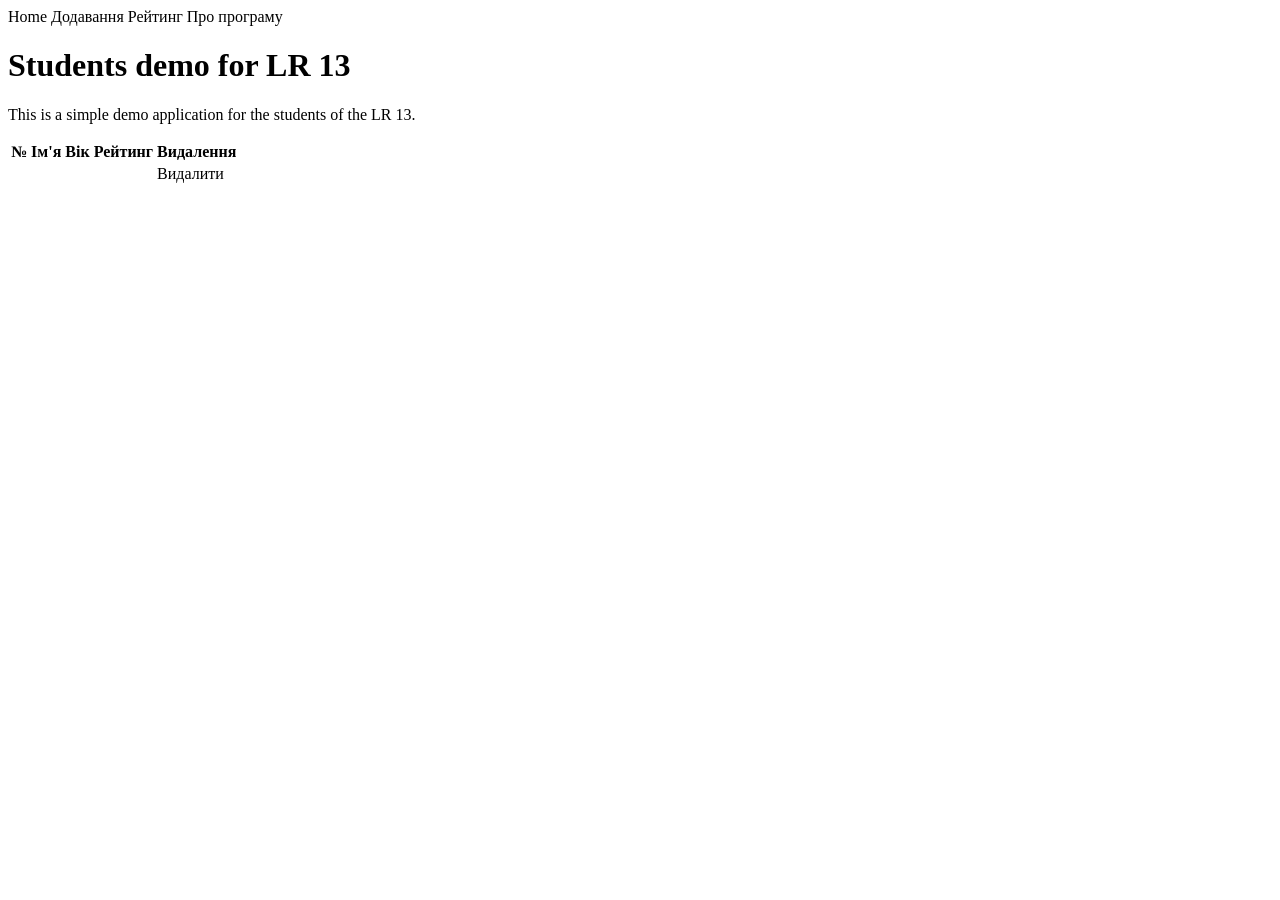
<file: src/main/resources/templates/index.html>
<!DOCTYPE html>
<html lang="en" xmlns:th="http://www.thymeleaf.org">
<head>
    <meta charset="UTF-8">
    <title>Лабораторна робота №13</title>
    <link rel="stylesheet" th:href="@{/styles.css}">
</head>
<body>
    <nav>
        <a th:href="@{/}">Home</a>
        <a th:href="@{/add}">Додавання</a>
        <a th:href="@{/rating}">Рейтинг</a>
        <a th:href="@{/about}">Про програму</a>
    </nav>
    <div class="content">
        <h1>Students demo for LR 13</h1>
        <p>This is a simple demo application for the students of the LR 13.</p>
        <table>
            <thead>
            <tr>
                <th>№</th>
                <th>Ім'я</th>
                <th>Вік</th>
                <th>Рейтинг</th>
                <th>Видалення</th>
            </tr>
            </thead>
            <tbody>
            <tr th:each="student : ${students}">
                <td th:text="${student.id}"></td>
                <td th:text="${student.name}"></td>
                <td th:text="${student.age}"></td>
                <td th:text="${student.rating}"></td>
                <td><a th:href="@{/delete(id=${student.id})}">Видалити</a></td>
            </tr>
            </tbody>
        </table>
    </div>
</body>
</html>
</file>
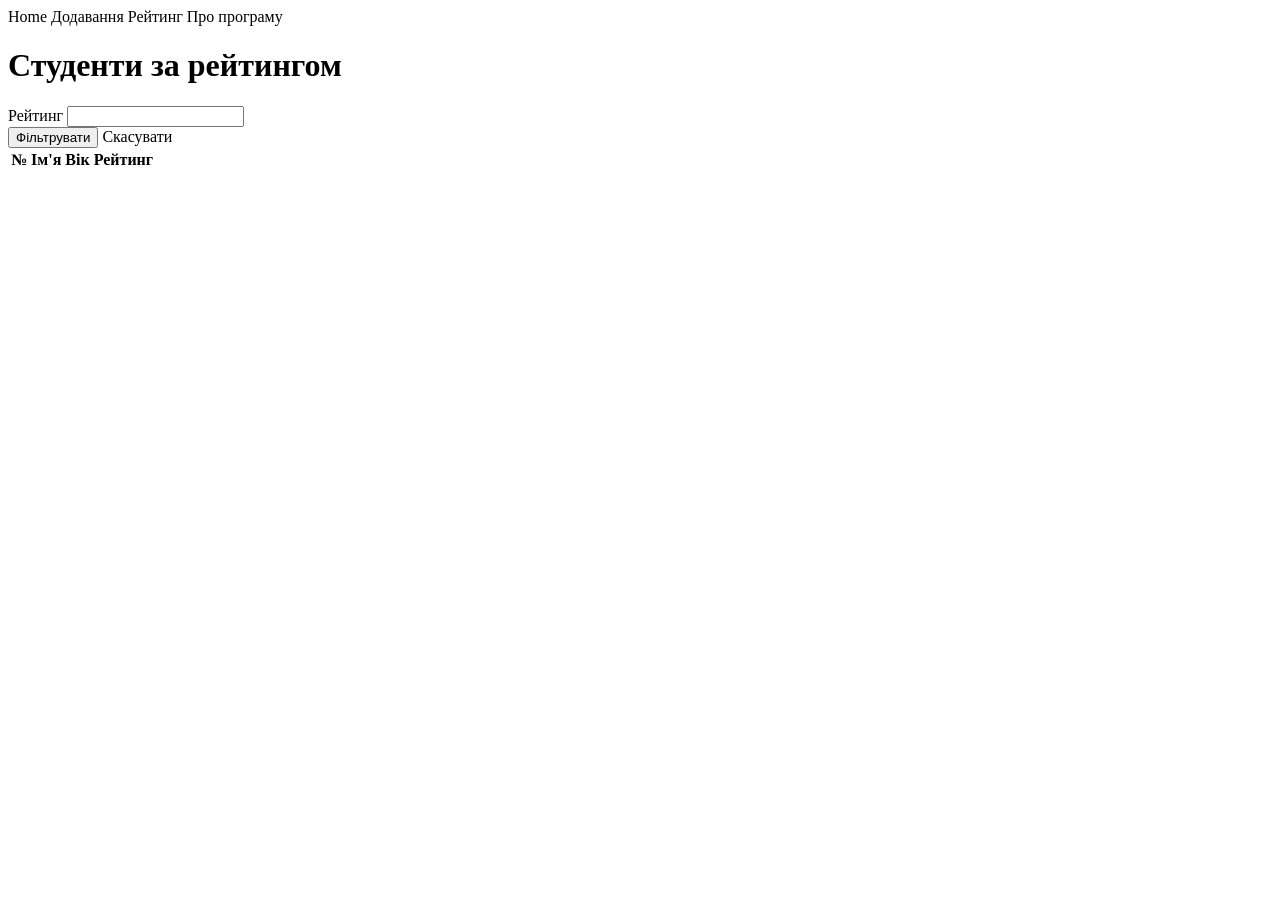
<file: src/main/resources/templates/rating_filter.html>
<!DOCTYPE html>
<html lang="en" xmlns:th="http://www.thymeleaf.org">
<head>
    <meta charset="UTF-8">
    <title>Студенти за рейтингом</title>
    <link rel="stylesheet" th:href="@{/styles.css}">
</head>
<body>
<nav>
    <a th:href="@{/}">Home</a>
    <a th:href="@{/add}">Додавання</a>
    <a th:href="@{/rating}">Рейтинг</a>
    <a th:href="@{/about}">Про програму</a>
</nav>
<div class="content">
    <h1>Студенти за рейтингом</h1>
    <form method="post" th:action="@{/rating}">
        <div class="form-group">
            <label for="rating">Рейтинг</label>
            <input type="number" id="rating" name="rating" required>
        </div>
        <button type="submit" class="btn-submit">Фільтрувати</button>
        <a class="btn-cancel" th:href="@{/rating}">Скасувати</a>
    </form>
    <table>
        <thead>
        <tr>
            <th>№</th>
            <th>Ім'я</th>
            <th>Вік</th>
            <th>Рейтинг</th>
        </tr>
        </thead>
        <tbody>
        <tr th:each="student : ${students}">
            <td th:text="${student.id}"></td>
            <td th:text="${student.name}"></td>
            <td th:text="${student.age}"></td>
            <td th:text="${student.rating}"></td>
        </tr>
        </tbody>
    </table>
</div>
</body>
</html>
</file>
